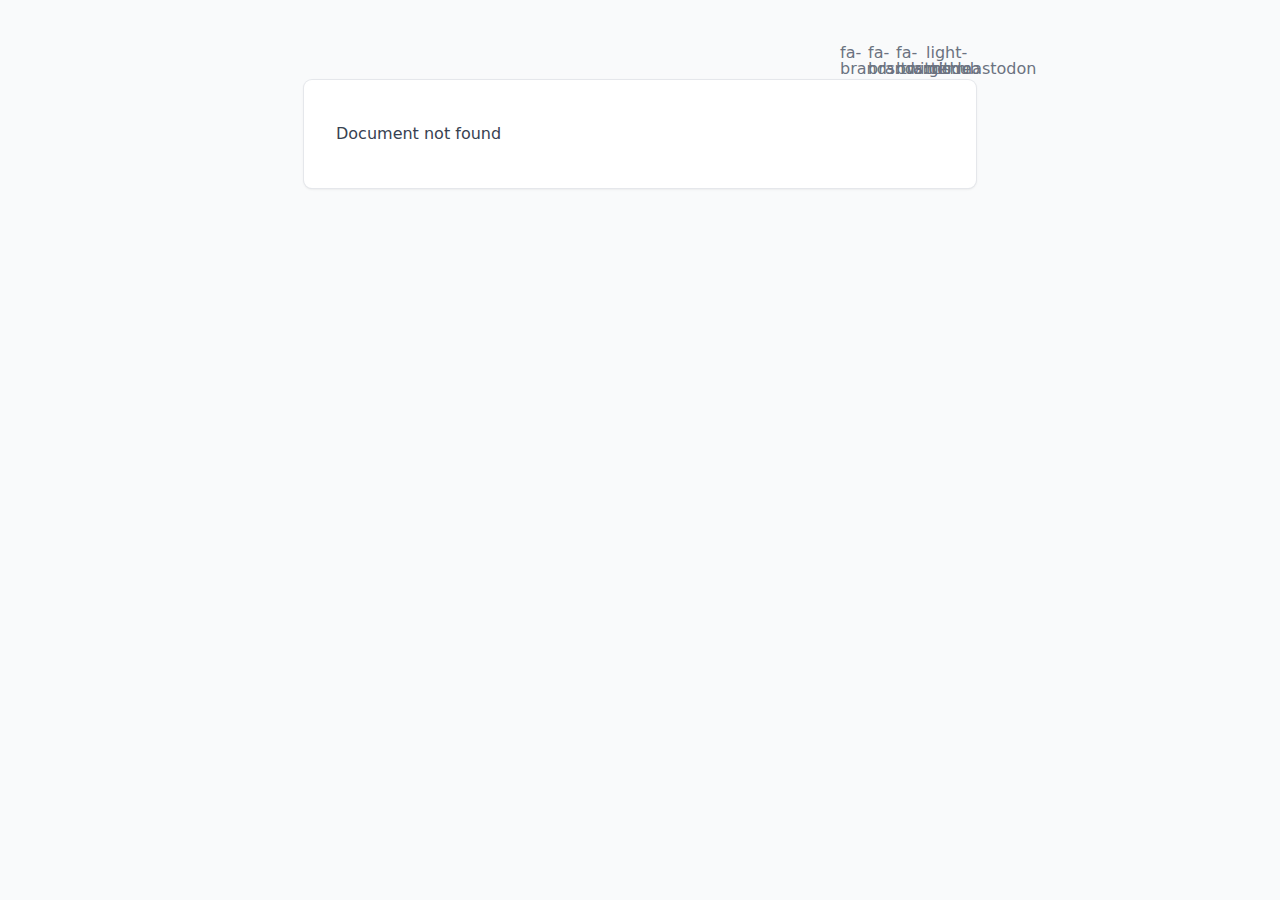
<file: 200.html>
<!DOCTYPE html><html  data-capo=""><head><meta charset="utf-8">
<meta name="viewport" content="width=device-width, initial-scale=1">
<style>/*! tailwindcss v3.4.11 | MIT License | https://tailwindcss.com*/*,:after,:before{border:0 solid #e5e7eb;box-sizing:border-box}:after,:before{--tw-content:""}:host,html{line-height:1.5;-webkit-text-size-adjust:100%;font-family:ui-sans-serif,system-ui,sans-serif,Apple Color Emoji,Segoe UI Emoji,Segoe UI Symbol,Noto Color Emoji;font-feature-settings:normal;font-variation-settings:normal;tab-size:4;-webkit-tap-highlight-color:transparent}body{line-height:inherit;margin:0}hr{border-top-width:1px;color:inherit;height:0}abbr:where([title]){-webkit-text-decoration:underline dotted;text-decoration:underline dotted}h1,h2,h3,h4,h5,h6{font-size:inherit;font-weight:inherit}a{color:inherit;text-decoration:inherit}b,strong{font-weight:bolder}code,kbd,pre,samp{font-family:ui-monospace,SFMono-Regular,Menlo,Monaco,Consolas,Liberation Mono,Courier New,monospace;font-feature-settings:normal;font-size:1em;font-variation-settings:normal}small{font-size:80%}sub,sup{font-size:75%;line-height:0;position:relative;vertical-align:initial}sub{bottom:-.25em}sup{top:-.5em}table{border-collapse:collapse;border-color:inherit;text-indent:0}button,input,optgroup,select,textarea{color:inherit;font-family:inherit;font-feature-settings:inherit;font-size:100%;font-variation-settings:inherit;font-weight:inherit;letter-spacing:inherit;line-height:inherit;margin:0;padding:0}button,select{text-transform:none}button,input:where([type=button]),input:where([type=reset]),input:where([type=submit]){-webkit-appearance:button;background-color:initial;background-image:none}:-moz-focusring{outline:auto}:-moz-ui-invalid{box-shadow:none}progress{vertical-align:initial}::-webkit-inner-spin-button,::-webkit-outer-spin-button{height:auto}[type=search]{-webkit-appearance:textfield;outline-offset:-2px}::-webkit-search-decoration{-webkit-appearance:none}::-webkit-file-upload-button{-webkit-appearance:button;font:inherit}summary{display:list-item}blockquote,dd,dl,figure,h1,h2,h3,h4,h5,h6,hr,p,pre{margin:0}fieldset{margin:0}fieldset,legend{padding:0}menu,ol,ul{list-style:none;margin:0;padding:0}dialog{padding:0}textarea{resize:vertical}input::placeholder,textarea::placeholder{color:#9ca3af;opacity:1}[role=button],button{cursor:pointer}:disabled{cursor:default}audio,canvas,embed,iframe,img,object,svg,video{display:block;vertical-align:middle}img,video{height:auto;max-width:100%}[hidden]{display:none}*,::backdrop,:after,:before{--tw-border-spacing-x:0;--tw-border-spacing-y:0;--tw-translate-x:0;--tw-translate-y:0;--tw-rotate:0;--tw-skew-x:0;--tw-skew-y:0;--tw-scale-x:1;--tw-scale-y:1;--tw-pan-x: ;--tw-pan-y: ;--tw-pinch-zoom: ;--tw-scroll-snap-strictness:proximity;--tw-gradient-from-position: ;--tw-gradient-via-position: ;--tw-gradient-to-position: ;--tw-ordinal: ;--tw-slashed-zero: ;--tw-numeric-figure: ;--tw-numeric-spacing: ;--tw-numeric-fraction: ;--tw-ring-inset: ;--tw-ring-offset-width:0px;--tw-ring-offset-color:#fff;--tw-ring-color:#3b82f680;--tw-ring-offset-shadow:0 0 #0000;--tw-ring-shadow:0 0 #0000;--tw-shadow:0 0 #0000;--tw-shadow-colored:0 0 #0000;--tw-blur: ;--tw-brightness: ;--tw-contrast: ;--tw-grayscale: ;--tw-hue-rotate: ;--tw-invert: ;--tw-saturate: ;--tw-sepia: ;--tw-drop-shadow: ;--tw-backdrop-blur: ;--tw-backdrop-brightness: ;--tw-backdrop-contrast: ;--tw-backdrop-grayscale: ;--tw-backdrop-hue-rotate: ;--tw-backdrop-invert: ;--tw-backdrop-opacity: ;--tw-backdrop-saturate: ;--tw-backdrop-sepia: ;--tw-contain-size: ;--tw-contain-layout: ;--tw-contain-paint: ;--tw-contain-style: }.prose{color:var(--tw-prose-body);max-width:65ch}.prose :where(p):not(:where([class~=not-prose],[class~=not-prose] *)){margin-bottom:1.25em;margin-top:1.25em}.prose :where([class~=lead]):not(:where([class~=not-prose],[class~=not-prose] *)){color:var(--tw-prose-lead);font-size:1.25em;line-height:1.6;margin-bottom:1.2em;margin-top:1.2em}.prose :where(a):not(:where([class~=not-prose],[class~=not-prose] *)){color:var(--tw-prose-links);font-weight:500;text-decoration:underline}.prose :where(strong):not(:where([class~=not-prose],[class~=not-prose] *)){color:var(--tw-prose-bold);font-weight:600}.prose :where(a strong):not(:where([class~=not-prose],[class~=not-prose] *)){color:inherit}.prose :where(blockquote strong):not(:where([class~=not-prose],[class~=not-prose] *)){color:inherit}.prose :where(thead th strong):not(:where([class~=not-prose],[class~=not-prose] *)){color:inherit}.prose :where(ol):not(:where([class~=not-prose],[class~=not-prose] *)){list-style-type:decimal;margin-bottom:1.25em;margin-top:1.25em;padding-inline-start:1.625em}.prose :where(ol[type=A]):not(:where([class~=not-prose],[class~=not-prose] *)){list-style-type:upper-alpha}.prose :where(ol[type=a]):not(:where([class~=not-prose],[class~=not-prose] *)){list-style-type:lower-alpha}.prose :where(ol[type=A s]):not(:where([class~=not-prose],[class~=not-prose] *)){list-style-type:upper-alpha}.prose :where(ol[type=a s]):not(:where([class~=not-prose],[class~=not-prose] *)){list-style-type:lower-alpha}.prose :where(ol[type=I]):not(:where([class~=not-prose],[class~=not-prose] *)){list-style-type:upper-roman}.prose :where(ol[type=i]):not(:where([class~=not-prose],[class~=not-prose] *)){list-style-type:lower-roman}.prose :where(ol[type=I s]):not(:where([class~=not-prose],[class~=not-prose] *)){list-style-type:upper-roman}.prose :where(ol[type=i s]):not(:where([class~=not-prose],[class~=not-prose] *)){list-style-type:lower-roman}.prose :where(ol[type="1"]):not(:where([class~=not-prose],[class~=not-prose] *)){list-style-type:decimal}.prose :where(ul):not(:where([class~=not-prose],[class~=not-prose] *)){list-style-type:disc;margin-bottom:1.25em;margin-top:1.25em;padding-inline-start:1.625em}.prose :where(ol>li):not(:where([class~=not-prose],[class~=not-prose] *))::marker{color:var(--tw-prose-counters);font-weight:400}.prose :where(ul>li):not(:where([class~=not-prose],[class~=not-prose] *))::marker{color:var(--tw-prose-bullets)}.prose :where(dt):not(:where([class~=not-prose],[class~=not-prose] *)){color:var(--tw-prose-headings);font-weight:600;margin-top:1.25em}.prose :where(hr):not(:where([class~=not-prose],[class~=not-prose] *)){border-color:var(--tw-prose-hr);border-top-width:1px;margin-bottom:3em;margin-top:3em}.prose :where(blockquote):not(:where([class~=not-prose],[class~=not-prose] *)){border-inline-start-color:var(--tw-prose-quote-borders);border-inline-start-width:.25rem;color:var(--tw-prose-quotes);font-style:italic;font-weight:500;margin-bottom:1.6em;margin-top:1.6em;padding-inline-start:1em;quotes:"\201C""\201D""\2018""\2019"}.prose :where(blockquote p:first-of-type):not(:where([class~=not-prose],[class~=not-prose] *)):before{content:open-quote}.prose :where(blockquote p:last-of-type):not(:where([class~=not-prose],[class~=not-prose] *)):after{content:close-quote}.prose :where(h1):not(:where([class~=not-prose],[class~=not-prose] *)){color:var(--tw-prose-headings);font-size:2.25em;font-weight:800;line-height:1.1111111;margin-bottom:.8888889em;margin-top:0}.prose :where(h1 strong):not(:where([class~=not-prose],[class~=not-prose] *)){color:inherit;font-weight:900}.prose :where(h2):not(:where([class~=not-prose],[class~=not-prose] *)){color:var(--tw-prose-headings);font-size:1.5em;font-weight:700;line-height:1.3333333;margin-bottom:1em;margin-top:2em}.prose :where(h2 strong):not(:where([class~=not-prose],[class~=not-prose] *)){color:inherit;font-weight:800}.prose :where(h3):not(:where([class~=not-prose],[class~=not-prose] *)){color:var(--tw-prose-headings);font-size:1.25em;font-weight:600;line-height:1.6;margin-bottom:.6em;margin-top:1.6em}.prose :where(h3 strong):not(:where([class~=not-prose],[class~=not-prose] *)){color:inherit;font-weight:700}.prose :where(h4):not(:where([class~=not-prose],[class~=not-prose] *)){color:var(--tw-prose-headings);font-weight:600;line-height:1.5;margin-bottom:.5em;margin-top:1.5em}.prose :where(h4 strong):not(:where([class~=not-prose],[class~=not-prose] *)){color:inherit;font-weight:700}.prose :where(img):not(:where([class~=not-prose],[class~=not-prose] *)){margin-bottom:2em;margin-top:2em}.prose :where(picture):not(:where([class~=not-prose],[class~=not-prose] *)){display:block;margin-bottom:2em;margin-top:2em}.prose :where(video):not(:where([class~=not-prose],[class~=not-prose] *)){margin-bottom:2em;margin-top:2em}.prose :where(kbd):not(:where([class~=not-prose],[class~=not-prose] *)){border-radius:.3125rem;box-shadow:0 0 0 1px rgb(var(--tw-prose-kbd-shadows)/10%),0 3px 0 rgb(var(--tw-prose-kbd-shadows)/10%);color:var(--tw-prose-kbd);font-family:inherit;font-size:.875em;font-weight:500;padding-inline-end:.375em;padding-bottom:.1875em;padding-top:.1875em;padding-inline-start:.375em}.prose :where(code):not(:where([class~=not-prose],[class~=not-prose] *)){color:var(--tw-prose-code);font-size:.875em;font-weight:600}.prose :where(code):not(:where([class~=not-prose],[class~=not-prose] *)):before{content:"`"}.prose :where(code):not(:where([class~=not-prose],[class~=not-prose] *)):after{content:"`"}.prose :where(a code):not(:where([class~=not-prose],[class~=not-prose] *)){color:inherit}.prose :where(h1 code):not(:where([class~=not-prose],[class~=not-prose] *)){color:inherit}.prose :where(h2 code):not(:where([class~=not-prose],[class~=not-prose] *)){color:inherit;font-size:.875em}.prose :where(h3 code):not(:where([class~=not-prose],[class~=not-prose] *)){color:inherit;font-size:.9em}.prose :where(h4 code):not(:where([class~=not-prose],[class~=not-prose] *)){color:inherit}.prose :where(blockquote code):not(:where([class~=not-prose],[class~=not-prose] *)){color:inherit}.prose :where(thead th code):not(:where([class~=not-prose],[class~=not-prose] *)){color:inherit}.prose :where(pre):not(:where([class~=not-prose],[class~=not-prose] *)){background-color:var(--tw-prose-pre-bg);border-radius:.375rem;color:var(--tw-prose-pre-code);font-size:.875em;font-weight:400;line-height:1.7142857;margin-bottom:1.7142857em;margin-top:1.7142857em;overflow-x:auto;padding-inline-end:1.1428571em;padding-bottom:.8571429em;padding-top:.8571429em;padding-inline-start:1.1428571em}.prose :where(pre code):not(:where([class~=not-prose],[class~=not-prose] *)){background-color:initial;border-radius:0;border-width:0;color:inherit;font-family:inherit;font-size:inherit;font-weight:inherit;line-height:inherit;padding:0}.prose :where(pre code):not(:where([class~=not-prose],[class~=not-prose] *)):before{content:none}.prose :where(pre code):not(:where([class~=not-prose],[class~=not-prose] *)):after{content:none}.prose :where(table):not(:where([class~=not-prose],[class~=not-prose] *)){font-size:.875em;line-height:1.7142857;margin-bottom:2em;margin-top:2em;table-layout:auto;width:100%}.prose :where(thead):not(:where([class~=not-prose],[class~=not-prose] *)){border-bottom-color:var(--tw-prose-th-borders);border-bottom-width:1px}.prose :where(thead th):not(:where([class~=not-prose],[class~=not-prose] *)){color:var(--tw-prose-headings);font-weight:600;padding-inline-end:.5714286em;padding-bottom:.5714286em;padding-inline-start:.5714286em;vertical-align:bottom}.prose :where(tbody tr):not(:where([class~=not-prose],[class~=not-prose] *)){border-bottom-color:var(--tw-prose-td-borders);border-bottom-width:1px}.prose :where(tbody tr:last-child):not(:where([class~=not-prose],[class~=not-prose] *)){border-bottom-width:0}.prose :where(tbody td):not(:where([class~=not-prose],[class~=not-prose] *)){vertical-align:initial}.prose :where(tfoot):not(:where([class~=not-prose],[class~=not-prose] *)){border-top-color:var(--tw-prose-th-borders);border-top-width:1px}.prose :where(tfoot td):not(:where([class~=not-prose],[class~=not-prose] *)){vertical-align:top}.prose :where(th,td):not(:where([class~=not-prose],[class~=not-prose] *)){text-align:start}.prose :where(figure>*):not(:where([class~=not-prose],[class~=not-prose] *)){margin-bottom:0;margin-top:0}.prose :where(figcaption):not(:where([class~=not-prose],[class~=not-prose] *)){color:var(--tw-prose-captions);font-size:.875em;line-height:1.4285714;margin-top:.8571429em}.prose{--tw-prose-body:#374151;--tw-prose-headings:#111827;--tw-prose-lead:#4b5563;--tw-prose-links:#111827;--tw-prose-bold:#111827;--tw-prose-counters:#6b7280;--tw-prose-bullets:#d1d5db;--tw-prose-hr:#e5e7eb;--tw-prose-quotes:#111827;--tw-prose-quote-borders:#e5e7eb;--tw-prose-captions:#6b7280;--tw-prose-kbd:#111827;--tw-prose-kbd-shadows:17 24 39;--tw-prose-code:#111827;--tw-prose-pre-code:#e5e7eb;--tw-prose-pre-bg:#1f2937;--tw-prose-th-borders:#d1d5db;--tw-prose-td-borders:#e5e7eb;--tw-prose-invert-body:#d1d5db;--tw-prose-invert-headings:#fff;--tw-prose-invert-lead:#9ca3af;--tw-prose-invert-links:#fff;--tw-prose-invert-bold:#fff;--tw-prose-invert-counters:#9ca3af;--tw-prose-invert-bullets:#4b5563;--tw-prose-invert-hr:#374151;--tw-prose-invert-quotes:#f3f4f6;--tw-prose-invert-quote-borders:#374151;--tw-prose-invert-captions:#9ca3af;--tw-prose-invert-kbd:#fff;--tw-prose-invert-kbd-shadows:255 255 255;--tw-prose-invert-code:#fff;--tw-prose-invert-pre-code:#d1d5db;--tw-prose-invert-pre-bg:#00000080;--tw-prose-invert-th-borders:#4b5563;--tw-prose-invert-td-borders:#374151;font-size:1rem;line-height:1.75}.prose :where(picture>img):not(:where([class~=not-prose],[class~=not-prose] *)){margin-bottom:0;margin-top:0}.prose :where(li):not(:where([class~=not-prose],[class~=not-prose] *)){margin-bottom:.5em;margin-top:.5em}.prose :where(ol>li):not(:where([class~=not-prose],[class~=not-prose] *)){padding-inline-start:.375em}.prose :where(ul>li):not(:where([class~=not-prose],[class~=not-prose] *)){padding-inline-start:.375em}.prose :where(.prose>ul>li p):not(:where([class~=not-prose],[class~=not-prose] *)){margin-bottom:.75em;margin-top:.75em}.prose :where(.prose>ul>li>p:first-child):not(:where([class~=not-prose],[class~=not-prose] *)){margin-top:1.25em}.prose :where(.prose>ul>li>p:last-child):not(:where([class~=not-prose],[class~=not-prose] *)){margin-bottom:1.25em}.prose :where(.prose>ol>li>p:first-child):not(:where([class~=not-prose],[class~=not-prose] *)){margin-top:1.25em}.prose :where(.prose>ol>li>p:last-child):not(:where([class~=not-prose],[class~=not-prose] *)){margin-bottom:1.25em}.prose :where(ul ul,ul ol,ol ul,ol ol):not(:where([class~=not-prose],[class~=not-prose] *)){margin-bottom:.75em;margin-top:.75em}.prose :where(dl):not(:where([class~=not-prose],[class~=not-prose] *)){margin-bottom:1.25em;margin-top:1.25em}.prose :where(dd):not(:where([class~=not-prose],[class~=not-prose] *)){margin-top:.5em;padding-inline-start:1.625em}.prose :where(hr+*):not(:where([class~=not-prose],[class~=not-prose] *)){margin-top:0}.prose :where(h2+*):not(:where([class~=not-prose],[class~=not-prose] *)){margin-top:0}.prose :where(h3+*):not(:where([class~=not-prose],[class~=not-prose] *)){margin-top:0}.prose :where(h4+*):not(:where([class~=not-prose],[class~=not-prose] *)){margin-top:0}.prose :where(thead th:first-child):not(:where([class~=not-prose],[class~=not-prose] *)){padding-inline-start:0}.prose :where(thead th:last-child):not(:where([class~=not-prose],[class~=not-prose] *)){padding-inline-end:0}.prose :where(tbody td,tfoot td):not(:where([class~=not-prose],[class~=not-prose] *)){padding-inline-end:.5714286em;padding-bottom:.5714286em;padding-top:.5714286em;padding-inline-start:.5714286em}.prose :where(tbody td:first-child,tfoot td:first-child):not(:where([class~=not-prose],[class~=not-prose] *)){padding-inline-start:0}.prose :where(tbody td:last-child,tfoot td:last-child):not(:where([class~=not-prose],[class~=not-prose] *)){padding-inline-end:0}.prose :where(figure):not(:where([class~=not-prose],[class~=not-prose] *)){margin-bottom:2em;margin-top:2em}.prose :where(.prose>:first-child):not(:where([class~=not-prose],[class~=not-prose] *)){margin-top:0}.prose :where(.prose>:last-child):not(:where([class~=not-prose],[class~=not-prose] *)){margin-bottom:0}.sr-only{height:1px;margin:-1px;overflow:hidden;padding:0;position:absolute;width:1px;clip:rect(0,0,0,0);border-width:0;white-space:nowrap}.static{position:static}.m-auto{margin:auto}.mx-auto{margin-left:auto;margin-right:auto}.mr-6{margin-right:1.5rem}.block{display:block}.inline-block{display:inline-block}.flex{display:flex}.inline-flex{display:inline-flex}.h-4{height:1rem}.h-5{height:1.25rem}.w-4{width:1rem}.w-5{width:1.25rem}.max-w-2xl{max-width:42rem}.max-w-full{max-width:100%}.max-w-none{max-width:none}.items-center{align-items:center}.justify-between{justify-content:space-between}.gap-1{gap:.25rem}.space-x-3>:not([hidden])~:not([hidden]){--tw-space-x-reverse:0;margin-left:calc(.75rem*(1 - var(--tw-space-x-reverse)));margin-right:calc(.75rem*var(--tw-space-x-reverse))}.overflow-x-auto{overflow-x:auto}.rounded{border-radius:.25rem}.bg-gray-50{--tw-bg-opacity:1;background-color:rgb(249 250 251/var(--tw-bg-opacity))}.bg-gray-800{--tw-bg-opacity:1;background-color:rgb(31 41 55/var(--tw-bg-opacity))}.bg-white{--tw-bg-opacity:1;background-color:rgb(255 255 255/var(--tw-bg-opacity))}.px-3{padding-left:.75rem;padding-right:.75rem}.px-4{padding-left:1rem;padding-right:1rem}.py-1{padding-bottom:.25rem;padding-top:.25rem}.py-10{padding-bottom:2.5rem;padding-top:2.5rem}.py-4{padding-bottom:1rem;padding-top:1rem}.text-2xl{font-size:1.5rem;line-height:2rem}.font-bold{font-weight:700}.text-black{--tw-text-opacity:1;color:rgb(0 0 0/var(--tw-text-opacity))}.text-gray-500{--tw-text-opacity:1;color:rgb(107 114 128/var(--tw-text-opacity))}.text-gray-700{--tw-text-opacity:1;color:rgb(55 65 81/var(--tw-text-opacity))}.text-white{--tw-text-opacity:1;color:rgb(255 255 255/var(--tw-text-opacity))}.no-underline{text-decoration-line:none}.ring-1{--tw-ring-offset-shadow:var(--tw-ring-inset) 0 0 0 var(--tw-ring-offset-width) var(--tw-ring-offset-color);--tw-ring-shadow:var(--tw-ring-inset) 0 0 0 calc(1px + var(--tw-ring-offset-width)) var(--tw-ring-color);box-shadow:var(--tw-ring-offset-shadow),var(--tw-ring-shadow),var(--tw-shadow,0 0 #0000)}.ring-gray-200{--tw-ring-opacity:1;--tw-ring-color:rgb(229 231 235/var(--tw-ring-opacity))}.transition{transition-duration:.15s;transition-property:color,background-color,border-color,text-decoration-color,fill,stroke,opacity,box-shadow,transform,filter,-webkit-backdrop-filter;transition-property:color,background-color,border-color,text-decoration-color,fill,stroke,opacity,box-shadow,transform,filter,backdrop-filter;transition-property:color,background-color,border-color,text-decoration-color,fill,stroke,opacity,box-shadow,transform,filter,backdrop-filter,-webkit-backdrop-filter;transition-timing-function:cubic-bezier(.4,0,.2,1)}.dark\:prose-invert:is(.dark *){--tw-prose-body:var(--tw-prose-invert-body);--tw-prose-headings:var(--tw-prose-invert-headings);--tw-prose-lead:var(--tw-prose-invert-lead);--tw-prose-links:var(--tw-prose-invert-links);--tw-prose-bold:var(--tw-prose-invert-bold);--tw-prose-counters:var(--tw-prose-invert-counters);--tw-prose-bullets:var(--tw-prose-invert-bullets);--tw-prose-hr:var(--tw-prose-invert-hr);--tw-prose-quotes:var(--tw-prose-invert-quotes);--tw-prose-quote-borders:var(--tw-prose-invert-quote-borders);--tw-prose-captions:var(--tw-prose-invert-captions);--tw-prose-kbd:var(--tw-prose-invert-kbd);--tw-prose-kbd-shadows:var(--tw-prose-invert-kbd-shadows);--tw-prose-code:var(--tw-prose-invert-code);--tw-prose-pre-code:var(--tw-prose-invert-pre-code);--tw-prose-pre-bg:var(--tw-prose-invert-pre-bg);--tw-prose-th-borders:var(--tw-prose-invert-th-borders);--tw-prose-td-borders:var(--tw-prose-invert-td-borders)}.hover\:text-gray-700:hover{--tw-text-opacity:1;color:rgb(55 65 81/var(--tw-text-opacity))}.prose-a\:border-b :is(:where(a):not(:where([class~=not-prose],[class~=not-prose] *))){border-bottom-width:1px}.prose-a\:border-dashed :is(:where(a):not(:where([class~=not-prose],[class~=not-prose] *))){border-style:dashed}.prose-a\:font-normal :is(:where(a):not(:where([class~=not-prose],[class~=not-prose] *))){font-weight:400}.prose-a\:no-underline :is(:where(a):not(:where([class~=not-prose],[class~=not-prose] *))){text-decoration-line:none}.hover\:prose-a\:border-solid :is(:where(a):not(:where([class~=not-prose],[class~=not-prose] *))):hover{border-style:solid}.hover\:prose-a\:border-primary-400 :is(:where(a):not(:where([class~=not-prose],[class~=not-prose] *))):hover{--tw-border-opacity:1;border-color:rgb(52 211 153/var(--tw-border-opacity))}.hover\:prose-a\:text-primary-400 :is(:where(a):not(:where([class~=not-prose],[class~=not-prose] *))):hover{--tw-text-opacity:1;color:rgb(52 211 153/var(--tw-text-opacity))}.prose-pre\:bg-gray-100 :is(:where(pre):not(:where([class~=not-prose],[class~=not-prose] *))){--tw-bg-opacity:1;background-color:rgb(243 244 246/var(--tw-bg-opacity))}.dark\:bg-gray-200:is(.dark *){--tw-bg-opacity:1;background-color:rgb(229 231 235/var(--tw-bg-opacity))}.dark\:bg-gray-800:is(.dark *){--tw-bg-opacity:1;background-color:rgb(31 41 55/var(--tw-bg-opacity))}.dark\:bg-gray-900:is(.dark *){--tw-bg-opacity:1;background-color:rgb(17 24 39/var(--tw-bg-opacity))}.dark\:text-gray-100:is(.dark *){--tw-text-opacity:1;color:rgb(243 244 246/var(--tw-text-opacity))}.dark\:text-gray-200:is(.dark *){--tw-text-opacity:1;color:rgb(229 231 235/var(--tw-text-opacity))}.dark\:text-gray-300:is(.dark *){--tw-text-opacity:1;color:rgb(209 213 219/var(--tw-text-opacity))}.dark\:text-gray-950:is(.dark *){--tw-text-opacity:1;color:rgb(3 7 18/var(--tw-text-opacity))}.dark\:ring-gray-700:is(.dark *){--tw-ring-opacity:1;--tw-ring-color:rgb(55 65 81/var(--tw-ring-opacity))}.dark\:hover\:text-gray-300:hover:is(.dark *){--tw-text-opacity:1;color:rgb(209 213 219/var(--tw-text-opacity))}.dark\:prose-pre\:bg-gray-900 :is(:where(pre):not(:where([class~=not-prose],[class~=not-prose] *))):is(.dark *){--tw-bg-opacity:1;background-color:rgb(17 24 39/var(--tw-bg-opacity))}@media (min-width:640px){.sm\:rounded{border-radius:.25rem}.sm\:rounded-lg{border-radius:.5rem}.sm\:px-8{padding-left:2rem;padding-right:2rem}.sm\:pb-10{padding-bottom:2.5rem}.sm\:pt-6{padding-top:1.5rem}.sm\:shadow{--tw-shadow:0 1px 3px 0 #0000001a,0 1px 2px -1px #0000001a;--tw-shadow-colored:0 1px 3px 0 var(--tw-shadow-color),0 1px 2px -1px var(--tw-shadow-color);box-shadow:var(--tw-ring-offset-shadow,0 0 #0000),var(--tw-ring-shadow,0 0 #0000),var(--tw-shadow)}}</style>
<style>.icon[data-v-7f818447]{display:inline-block;vertical-align:middle}</style>
<style>body{--tw-bg-opacity:1;background-color:rgb(249 250 251/var(--tw-bg-opacity));--tw-text-opacity:1;color:rgb(0 0 0/var(--tw-text-opacity))}body:is(.dark *){--tw-bg-opacity:1;background-color:rgb(17 24 39/var(--tw-bg-opacity));--tw-text-opacity:1;color:rgb(255 255 255/var(--tw-text-opacity))}</style>
<link rel="stylesheet" href="/_nuxt/entry.Be-pvICq.css">
<link rel="modulepreload" as="script" crossorigin href="/_nuxt/D8vZlc1N.js">
<link rel="prefetch" as="script" crossorigin href="/_nuxt/CQrNwf98.js">
<link rel="prefetch" as="script" crossorigin href="/_nuxt/c9Faoo7f.js">
<link rel="prefetch" as="script" crossorigin href="/_nuxt/Dk5MKjTM.js">
<link rel="prefetch" as="style" href="/_nuxt/useStudio.BeSyjJtw.css">
<link rel="prefetch" as="script" crossorigin href="/_nuxt/gk-npkbc.js">
<link rel="prefetch" as="script" crossorigin href="/_nuxt/B_epkH0H.js">
<link rel="prefetch" as="script" crossorigin href="/_nuxt/Cmzxn71d.js">
<script type="module" src="/_nuxt/D8vZlc1N.js" crossorigin></script><script>"use strict";(()=>{const t=window,e=document.documentElement,c=["dark","light"],n=getStorageValue("localStorage","nuxt-color-mode")||"system";let i=n==="system"?u():n;const r=e.getAttribute("data-color-mode-forced");r&&(i=r),l(i),t["__NUXT_COLOR_MODE__"]={preference:n,value:i,getColorScheme:u,addColorScheme:l,removeColorScheme:d};function l(o){const s=""+o+"",a="";e.classList?e.classList.add(s):e.className+=" "+s,a&&e.setAttribute("data-"+a,o)}function d(o){const s=""+o+"",a="";e.classList?e.classList.remove(s):e.className=e.className.replace(new RegExp(s,"g"),""),a&&e.removeAttribute("data-"+a)}function f(o){return t.matchMedia("(prefers-color-scheme"+o+")")}function u(){if(t.matchMedia&&f("").media!=="not all"){for(const o of c)if(f(":"+o).matches)return o}return"light"}})();function getStorageValue(t,e){switch(t){case"localStorage":return window.localStorage.getItem(e);case"sessionStorage":return window.sessionStorage.getItem(e);case"cookie":return getCookie(e);default:return null}}function getCookie(t){const c=("; "+window.document.cookie).split("; "+t+"=");if(c.length===2)return c.pop()?.split(";").shift()}</script></head><body><div id="__nuxt"></div><div id="teleports"></div><script type="application/json" data-nuxt-data="nuxt-app" data-ssr="false" id="__NUXT_DATA__">[{"prerenderedAt":1,"serverRendered":2},1726559435889,false]</script>
<script>window.__NUXT__={};window.__NUXT__.config={public:{studio:{apiURL:"https://api.nuxt.studio",iframeMessagingAllowedOrigins:""},mdc:{components:{prose:true,map:{p:"prose-p",a:"prose-a",blockquote:"prose-blockquote","code-inline":"prose-code-inline",code:"ProseCodeInline",em:"prose-em",h1:"prose-h1",h2:"prose-h2",h3:"prose-h3",h4:"prose-h4",h5:"prose-h5",h6:"prose-h6",hr:"prose-hr",img:"prose-img",ul:"prose-ul",ol:"prose-ol",li:"prose-li",strong:"prose-strong",table:"prose-table",thead:"prose-thead",tbody:"prose-tbody",td:"prose-td",th:"prose-th",tr:"prose-tr"}},headings:{anchorLinks:{h1:false,h2:true,h3:true,h4:true,h5:false,h6:false}}},content:{locales:[],defaultLocale:"",integrity:1726559404728,experimental:{stripQueryParameters:false,advanceQuery:false,clientDB:false},respectPathCase:false,api:{baseURL:"/api/_content"},navigation:{fields:["layout"]},tags:{p:"prose-p",a:"prose-a",blockquote:"prose-blockquote","code-inline":"prose-code-inline",code:"ProseCodeInline",em:"prose-em",h1:"prose-h1",h2:"prose-h2",h3:"prose-h3",h4:"prose-h4",h5:"prose-h5",h6:"prose-h6",hr:"prose-hr",img:"prose-img",ul:"prose-ul",ol:"prose-ol",li:"prose-li",strong:"prose-strong",table:"prose-table",thead:"prose-thead",tbody:"prose-tbody",td:"prose-td",th:"prose-th",tr:"prose-tr"},highlight:{theme:{dark:"github-dark",default:"github-light"},highlighter:"shiki",langs:["js","jsx","json","ts","tsx","vue","css","html","bash","md","mdc","yaml"]},wsUrl:"",documentDriven:{page:true,navigation:true,surround:true,globals:{},layoutFallbacks:["theme"],injectPage:true},host:"",trailingSlash:false,search:"",contentHead:true,anchorLinks:{depth:4,exclude:[1]}}},app:{baseURL:"/",buildId:"ef155d09-eb68-4f03-84b3-4b0b228d1953",buildAssetsDir:"/_nuxt/",cdnURL:""}}</script></body></html>
</file>
<file: _nuxt/entry.Be-pvICq.css>
.icon[data-v-7f818447]{display:inline-block;vertical-align:middle}body{--tw-bg-opacity:1;background-color:rgb(249 250 251/var(--tw-bg-opacity));--tw-text-opacity:1;color:rgb(0 0 0/var(--tw-text-opacity))}body:is(.dark *){--tw-bg-opacity:1;background-color:rgb(17 24 39/var(--tw-bg-opacity));--tw-text-opacity:1;color:rgb(255 255 255/var(--tw-text-opacity))}
</file>
<file: _nuxt/useStudio.BeSyjJtw.css>
body.__preview_enabled{padding-bottom:50px}#__nuxt_preview[data-v-169d1674]{align-items:center;-webkit-backdrop-filter:blur(20px);backdrop-filter:blur(20px);background:#ffffff4d;border-top:1px solid #eee;bottom:-60px;color:#000;display:flex;font-family:Helvetica,sans-serif;font-size:16px;font-weight:500;gap:10px;height:50px;justify-content:center;left:0;position:fixed;right:0;transition:bottom .3s ease-in-out;z-index:10000}#__nuxt_preview.__preview_ready[data-v-169d1674]{bottom:0}#__preview_background[data-v-169d1674]{-webkit-backdrop-filter:blur(8px);backdrop-filter:blur(8px);background:#ffffff4d;height:100vh;left:0;position:fixed;top:0;width:100vw;z-index:9000}#__preview_loader[data-v-169d1674]{align-items:center;color:#000;display:flex;flex-direction:column;font-family:system-ui,-apple-system,BlinkMacSystemFont,Segoe UI,Roboto,Oxygen,Ubuntu,Cantarell,Open Sans,Helvetica Neue,sans-serif;font-size:1.4rem;gap:8px;left:50%;position:fixed;top:50%;transform:translate(-50%,-50%);z-index:9500}#__preview_loader p[data-v-169d1674]{margin:10px 0}.dark #__preview_background[data-v-169d1674],.dark-mode #__preview_background[data-v-169d1674]{background:#0000004d}.dark #__preview_loader[data-v-169d1674],.dark-mode #__preview_loader[data-v-169d1674]{color:#fff}.preview-loading-enter-active[data-v-169d1674],.preview-loading-leave-active[data-v-169d1674]{transition:opacity .4s}.preview-loading-enter[data-v-169d1674],.preview-loading-leave-to[data-v-169d1674]{opacity:0}#__preview_loading_icon[data-v-169d1674]{animation:spin-169d1674 1s linear infinite}.dark #__nuxt_preview[data-v-169d1674],.dark-mode #__nuxt_preview[data-v-169d1674]{background:#0000004d;border-top:1px solid #111;color:#fff}#__nuxt_preview svg[data-v-169d1674]{color:#000;display:inline-block;height:30px;width:30px}.dark #__nuxt_preview svg[data-v-169d1674],.dark-mode #__nuxt_preview svg[data-v-169d1674]{color:#fff}button[data-v-169d1674]{background:transparent;border:1px solid rgba(0,0,0,.2);border-radius:3px;box-shadow:none;color:#000c;cursor:pointer;display:inline-block;font-size:14px;font-weight:400;line-height:1rem;margin:0;padding:4px 10px;text-align:center;transition:none;width:auto}button[data-v-169d1674]:hover{border-color:#0006;color:#000000e6}.dark button[data-v-169d1674],.dark-mode button[data-v-169d1674]{border-color:#fff3;color:#d3d3d3}.dark button[data-v-169d1674]:hover,.dark-mode button[data-v-169d1674]:hover{border-color:#fff6;color:#fff}#__nuxt_preview button[data-v-169d1674]:focus,#__nuxt_preview button[data-v-169d1674]:hover{background:#0000001a}#__nuxt_preview button[data-v-169d1674]:active{background:#0003}.dark #__nuxt_preview button[data-v-169d1674],.dark-mode #__nuxt_preview button[data-v-169d1674]{border:1px solid hsla(0,0%,100%,.2);color:#fffc}.dark #__nuxt_preview button[data-v-169d1674]:hover,.dark-mode #__nuxt_preview button[data-v-169d1674]:focus{background:#ffffff1a}.dark #__nuxt_preview button[data-v-169d1674]:active,.dark-mode #__nuxt_preview button[data-v-169d1674]:active{background:#fff3}a[data-v-169d1674]{font-weight:600}#__nuxt_preview.__preview_refreshing button[data-v-169d1674],#__nuxt_preview.__preview_refreshing span[data-v-169d1674],#__nuxt_preview.__preview_refreshing svg[data-v-169d1674]{animation:nuxt_pulsate-169d1674 1s ease-out;animation-iteration-count:infinite;opacity:.5}@keyframes nuxt_pulsate-169d1674{0%{opacity:1}50%{opacity:.5}to{opacity:1}}@keyframes spin-169d1674{0%{transform:rotate(1turn)}to{transform:rotate(0)}}
</file>
